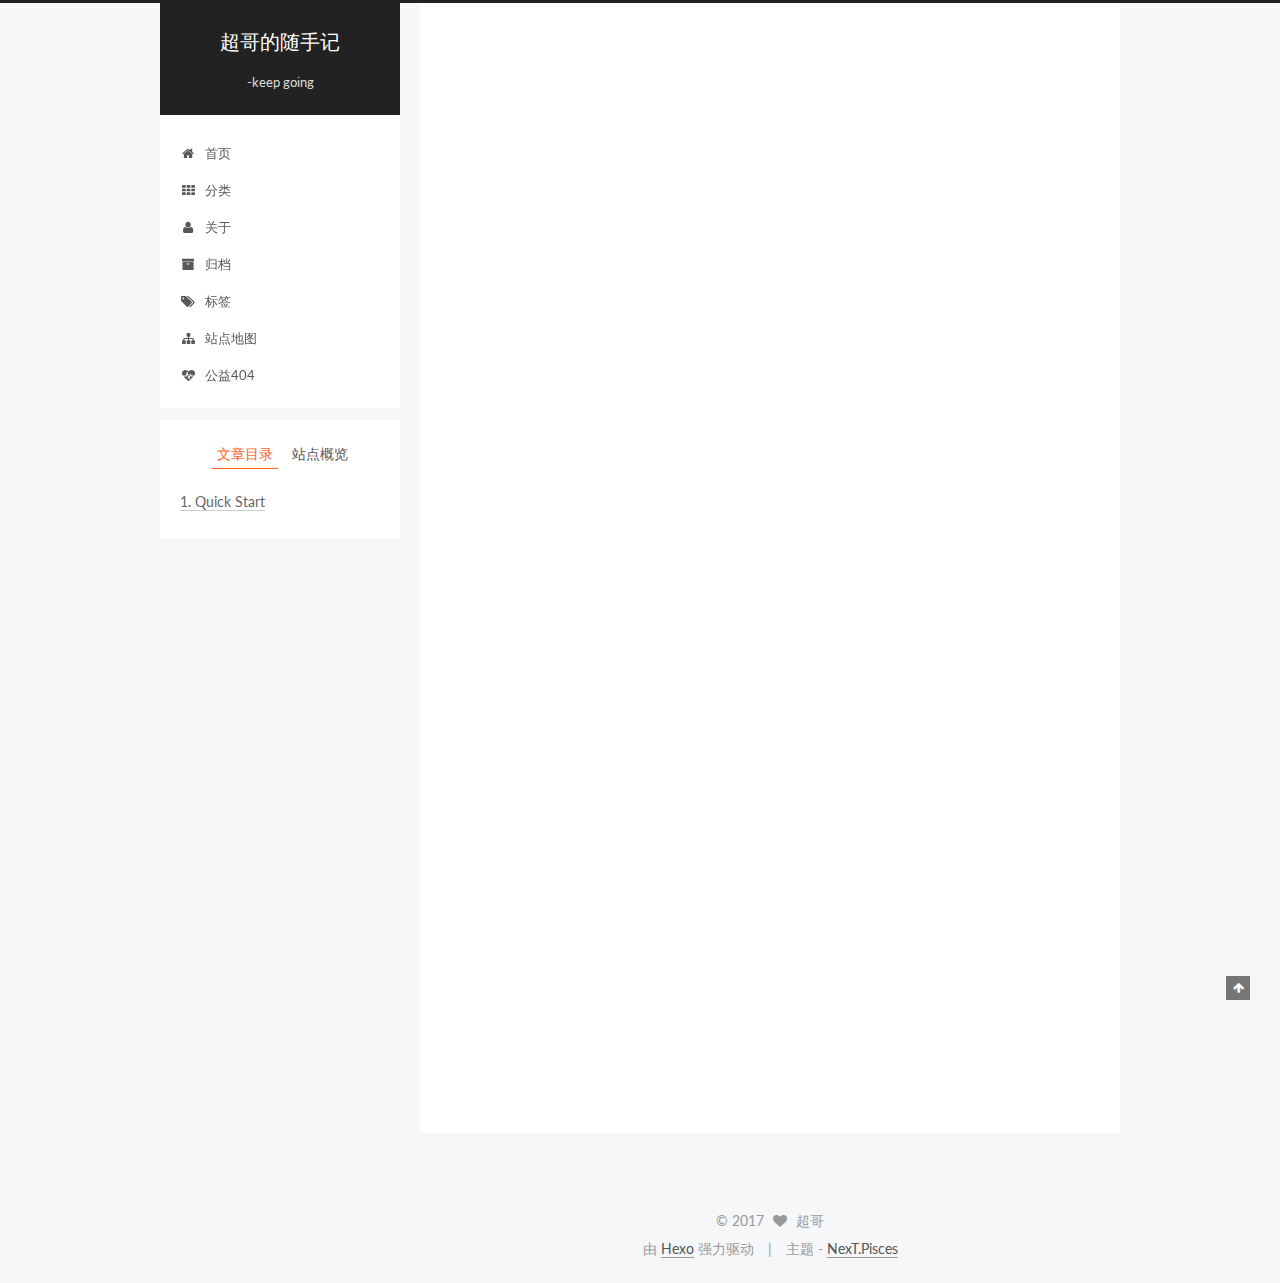
<file: 2017/02/28/hello-world/index.html>
<!doctype html>



  


<html class="theme-next pisces use-motion" lang="zh-Hans">
<head>
  <meta charset="UTF-8"/>
<meta http-equiv="X-UA-Compatible" content="IE=edge" />
<meta name="viewport" content="width=device-width, initial-scale=1, maximum-scale=1"/>



<meta http-equiv="Cache-Control" content="no-transform" />
<meta http-equiv="Cache-Control" content="no-siteapp" />















  
  
  <link href="/lib/fancybox/source/jquery.fancybox.css?v=2.1.5" rel="stylesheet" type="text/css" />




  
  
  
  

  
    
    
  

  

  

  

  

  
    
    
    <link href="//fonts.googleapis.com/css?family=Lato:300,300italic,400,400italic,700,700italic&subset=latin,latin-ext" rel="stylesheet" type="text/css">
  






<link href="/lib/font-awesome/css/font-awesome.min.css?v=4.6.2" rel="stylesheet" type="text/css" />

<link href="/css/main.css?v=5.1.0" rel="stylesheet" type="text/css" />


  <meta name="keywords" content="Hexo, NexT" />








  <link rel="shortcut icon" type="image/x-icon" href="/favicon.ico?v=5.1.0" />






<meta name="description" content="Welcome to Hexo! This is your very first post. Check documentation for more info. If you get any problems when using Hexo, you can find the answer in troubleshooting or you can ask me on GitHub.
Quick">
<meta property="og:type" content="article">
<meta property="og:title" content="Hello World">
<meta property="og:url" content="http://yoursite.com/2017/02/28/hello-world/index.html">
<meta property="og:site_name" content="超哥的随手记">
<meta property="og:description" content="Welcome to Hexo! This is your very first post. Check documentation for more info. If you get any problems when using Hexo, you can find the answer in troubleshooting or you can ask me on GitHub.
Quick">
<meta property="og:updated_time" content="2017-02-28T02:48:52.357Z">
<meta name="twitter:card" content="summary">
<meta name="twitter:title" content="Hello World">
<meta name="twitter:description" content="Welcome to Hexo! This is your very first post. Check documentation for more info. If you get any problems when using Hexo, you can find the answer in troubleshooting or you can ask me on GitHub.
Quick">



<script type="text/javascript" id="hexo.configurations">
  var NexT = window.NexT || {};
  var CONFIG = {
    root: '/',
    scheme: 'Pisces',
    sidebar: {"position":"left","display":"post","offset":12,"offset_float":0,"b2t":false,"scrollpercent":false},
    fancybox: true,
    motion: true,
    duoshuo: {
      userId: '0',
      author: '博主'
    },
    algolia: {
      applicationID: '',
      apiKey: '',
      indexName: '',
      hits: {"per_page":10},
      labels: {"input_placeholder":"Search for Posts","hits_empty":"We didn't find any results for the search: ${query}","hits_stats":"${hits} results found in ${time} ms"}
    }
  };
</script>



  <link rel="canonical" href="http://yoursite.com/2017/02/28/hello-world/"/>





  <title> Hello World | 超哥的随手记 </title>
</head>

<body itemscope itemtype="http://schema.org/WebPage" lang="zh-Hans">

  














  
  
    
  

  <div class="container one-collumn sidebar-position-left page-post-detail ">
    <div class="headband"></div>

    <header id="header" class="header" itemscope itemtype="http://schema.org/WPHeader">
      <div class="header-inner"><div class="site-brand-wrapper">
  <div class="site-meta ">
    

    <div class="custom-logo-site-title">
      <a href="/"  class="brand" rel="start">
        <span class="logo-line-before"><i></i></span>
        <span class="site-title">超哥的随手记</span>
        <span class="logo-line-after"><i></i></span>
      </a>
    </div>
      
        <p class="site-subtitle">-keep going</p>
      
  </div>

  <div class="site-nav-toggle">
    <button>
      <span class="btn-bar"></span>
      <span class="btn-bar"></span>
      <span class="btn-bar"></span>
    </button>
  </div>
</div>

<nav class="site-nav">
  

  
    <ul id="menu" class="menu">
      
        
        <li class="menu-item menu-item-home">
          <a href="/" rel="section">
            
              <i class="menu-item-icon fa fa-fw fa-home"></i> <br />
            
            首页
          </a>
        </li>
      
        
        <li class="menu-item menu-item-categories">
          <a href="/categories" rel="section">
            
              <i class="menu-item-icon fa fa-fw fa-th"></i> <br />
            
            分类
          </a>
        </li>
      
        
        <li class="menu-item menu-item-about">
          <a href="/about" rel="section">
            
              <i class="menu-item-icon fa fa-fw fa-user"></i> <br />
            
            关于
          </a>
        </li>
      
        
        <li class="menu-item menu-item-archives">
          <a href="/archives" rel="section">
            
              <i class="menu-item-icon fa fa-fw fa-archive"></i> <br />
            
            归档
          </a>
        </li>
      
        
        <li class="menu-item menu-item-tags">
          <a href="/tags" rel="section">
            
              <i class="menu-item-icon fa fa-fw fa-tags"></i> <br />
            
            标签
          </a>
        </li>
      
        
        <li class="menu-item menu-item-sitemap">
          <a href="/sitemap.xml" rel="section">
            
              <i class="menu-item-icon fa fa-fw fa-sitemap"></i> <br />
            
            站点地图
          </a>
        </li>
      
        
        <li class="menu-item menu-item-commonweal">
          <a href="/404.html" rel="section">
            
              <i class="menu-item-icon fa fa-fw fa-heartbeat"></i> <br />
            
            公益404
          </a>
        </li>
      

      
    </ul>
  

  
</nav>



 </div>
    </header>

    <main id="main" class="main">
      <div class="main-inner">
        <div class="content-wrap">
          <div id="content" class="content">
            

  <div id="posts" class="posts-expand">
    

  

  
  
  

  <article class="post post-type-normal " itemscope itemtype="http://schema.org/Article">
    <link itemprop="mainEntityOfPage" href="http://yoursite.com/2017/02/28/hello-world/">

    <span hidden itemprop="author" itemscope itemtype="http://schema.org/Person">
      <meta itemprop="name" content="超哥">
      <meta itemprop="description" content="">
      <meta itemprop="image" content="/images/avatar.gif">
    </span>

    <span hidden itemprop="publisher" itemscope itemtype="http://schema.org/Organization">
      <meta itemprop="name" content="超哥的随手记">
    </span>

    
      <header class="post-header">

        
        
          <h1 class="post-title" itemprop="name headline">
            
            
              
                Hello World
              
            
          </h1>
        

        <div class="post-meta">
          <span class="post-time">
            
              <span class="post-meta-item-icon">
                <i class="fa fa-calendar-o"></i>
              </span>
              
                <span class="post-meta-item-text">发表于</span>
              
              <time title="创建于" itemprop="dateCreated datePublished" datetime="2017-02-28T10:48:52+08:00">
                2017-02-28
              </time>
            

            

            
          </span>

          

          
            
          

          
          

          

          

          

        </div>
      </header>
    


    <div class="post-body" itemprop="articleBody">

      
      

      
        <p>Welcome to <a href="https://hexo.io/" target="_blank" rel="external">Hexo</a>! This is your very first post. Check <a href="https://hexo.io/docs/" target="_blank" rel="external">documentation</a> for more info. If you get any problems when using Hexo, you can find the answer in <a href="https://hexo.io/docs/troubleshooting.html" target="_blank" rel="external">troubleshooting</a> or you can ask me on <a href="https://github.com/hexojs/hexo/issues" target="_blank" rel="external">GitHub</a>.</p>
<h2 id="Quick-Start"><a href="#Quick-Start" class="headerlink" title="Quick Start"></a>Quick Start</h2><h3 id="Create-a-new-post"><a href="#Create-a-new-post" class="headerlink" title="Create a new post"></a>Create a new post</h3><figure class="highlight bash"><table><tr><td class="gutter"><pre><div class="line">1</div></pre></td><td class="code"><pre><div class="line">$ hexo new <span class="string">"My New Post"</span></div></pre></td></tr></table></figure>
<p>More info: <a href="https://hexo.io/docs/writing.html" target="_blank" rel="external">Writing</a></p>
<h3 id="Run-server"><a href="#Run-server" class="headerlink" title="Run server"></a>Run server</h3><figure class="highlight bash"><table><tr><td class="gutter"><pre><div class="line">1</div></pre></td><td class="code"><pre><div class="line">$ hexo server</div></pre></td></tr></table></figure>
<p>More info: <a href="https://hexo.io/docs/server.html" target="_blank" rel="external">Server</a></p>
<h3 id="Generate-static-files"><a href="#Generate-static-files" class="headerlink" title="Generate static files"></a>Generate static files</h3><figure class="highlight bash"><table><tr><td class="gutter"><pre><div class="line">1</div></pre></td><td class="code"><pre><div class="line">$ hexo generate</div></pre></td></tr></table></figure>
<p>More info: <a href="https://hexo.io/docs/generating.html" target="_blank" rel="external">Generating</a></p>
<h3 id="Deploy-to-remote-sites"><a href="#Deploy-to-remote-sites" class="headerlink" title="Deploy to remote sites"></a>Deploy to remote sites</h3><figure class="highlight bash"><table><tr><td class="gutter"><pre><div class="line">1</div></pre></td><td class="code"><pre><div class="line">$ hexo deploy</div></pre></td></tr></table></figure>
<p>More info: <a href="https://hexo.io/docs/deployment.html" target="_blank" rel="external">Deployment</a></p>

      
    </div>

    <div>
      
        

      
    </div>

    <div>
      
        

      
    </div>


    <footer class="post-footer">
      

      
        
      

      

      
      
    </footer>
  </article>



    <div class="post-spread">
      
    </div>
  </div>

          
          </div>
          


          
  <div class="comments" id="comments">
    
  </div>


        </div>
        
          
  
  <div class="sidebar-toggle">
    <div class="sidebar-toggle-line-wrap">
      <span class="sidebar-toggle-line sidebar-toggle-line-first"></span>
      <span class="sidebar-toggle-line sidebar-toggle-line-middle"></span>
      <span class="sidebar-toggle-line sidebar-toggle-line-last"></span>
    </div>
  </div>

  <aside id="sidebar" class="sidebar">
    <div class="sidebar-inner">

      

      
        <ul class="sidebar-nav motion-element">
          <li class="sidebar-nav-toc sidebar-nav-active" data-target="post-toc-wrap" >
            文章目录
          </li>
          <li class="sidebar-nav-overview" data-target="site-overview">
            站点概览
          </li>
        </ul>
      

      <section class="site-overview sidebar-panel">
        <div class="site-author motion-element" itemprop="author" itemscope itemtype="http://schema.org/Person">
          <img class="site-author-image" itemprop="image"
               src="/images/avatar.gif"
               alt="超哥" />
          <p class="site-author-name" itemprop="name">超哥</p>
           
              <p class="site-description motion-element" itemprop="description">超哥的个人博客</p>
          
        </div>
        <nav class="site-state motion-element">
        
          
            <div class="site-state-item site-state-posts">
              <a href="/archives">
                <span class="site-state-item-count">1</span>
                <span class="site-state-item-name">日志</span>
              </a>
            </div>
          

          

          

        </nav>

        

        <div class="links-of-author motion-element">
          
        </div>

        
        

        
        

        


      </section>

      
      <!--noindex-->
        <section class="post-toc-wrap motion-element sidebar-panel sidebar-panel-active">
          <div class="post-toc">

            
              
            

            
              <div class="post-toc-content"><ol class="nav"><li class="nav-item nav-level-2"><a class="nav-link" href="#Quick-Start"><span class="nav-number">1.</span> <span class="nav-text">Quick Start</span></a><ol class="nav-child"><li class="nav-item nav-level-3"><a class="nav-link" href="#Create-a-new-post"><span class="nav-number">1.1.</span> <span class="nav-text">Create a new post</span></a></li><li class="nav-item nav-level-3"><a class="nav-link" href="#Run-server"><span class="nav-number">1.2.</span> <span class="nav-text">Run server</span></a></li><li class="nav-item nav-level-3"><a class="nav-link" href="#Generate-static-files"><span class="nav-number">1.3.</span> <span class="nav-text">Generate static files</span></a></li><li class="nav-item nav-level-3"><a class="nav-link" href="#Deploy-to-remote-sites"><span class="nav-number">1.4.</span> <span class="nav-text">Deploy to remote sites</span></a></li></ol></li></ol></div>
            

          </div>
        </section>
      <!--/noindex-->
      

      

    </div>
  </aside>


        
      </div>
    </main>

    <footer id="footer" class="footer">
      <div class="footer-inner">
        <div class="copyright" >
  
  &copy; 
  <span itemprop="copyrightYear">2017</span>
  <span class="with-love">
    <i class="fa fa-heart"></i>
  </span>
  <span class="author" itemprop="copyrightHolder">超哥</span>
</div>


<div class="powered-by">
  由 <a class="theme-link" href="https://hexo.io">Hexo</a> 强力驱动
</div>

<div class="theme-info">
  主题 -
  <a class="theme-link" href="https://github.com/iissnan/hexo-theme-next">
    NexT.Pisces
  </a>
</div>


        

        
      </div>
    </footer>

    
      <div class="back-to-top">
        <i class="fa fa-arrow-up"></i>
        
      </div>
    
    
  </div>

  

<script type="text/javascript">
  if (Object.prototype.toString.call(window.Promise) !== '[object Function]') {
    window.Promise = null;
  }
</script>









  




  
  <script type="text/javascript" src="/lib/jquery/index.js?v=2.1.3"></script>

  
  <script type="text/javascript" src="/lib/fastclick/lib/fastclick.min.js?v=1.0.6"></script>

  
  <script type="text/javascript" src="/lib/jquery_lazyload/jquery.lazyload.js?v=1.9.7"></script>

  
  <script type="text/javascript" src="/lib/velocity/velocity.min.js?v=1.2.1"></script>

  
  <script type="text/javascript" src="/lib/velocity/velocity.ui.min.js?v=1.2.1"></script>

  
  <script type="text/javascript" src="/lib/fancybox/source/jquery.fancybox.pack.js?v=2.1.5"></script>


  


  <script type="text/javascript" src="/js/src/utils.js?v=5.1.0"></script>

  <script type="text/javascript" src="/js/src/motion.js?v=5.1.0"></script>



  
  


  <script type="text/javascript" src="/js/src/affix.js?v=5.1.0"></script>

  <script type="text/javascript" src="/js/src/schemes/pisces.js?v=5.1.0"></script>



  
  <script type="text/javascript" src="/js/src/scrollspy.js?v=5.1.0"></script>
<script type="text/javascript" src="/js/src/post-details.js?v=5.1.0"></script>



  


  <script type="text/javascript" src="/js/src/bootstrap.js?v=5.1.0"></script>



  



  




	





  





  





  



  
  

  

  

  

  


  

</body>
</html>
</file>
<file: css/main.css>
/* normalize.css v3.0.2 | MIT License | git.io/normalize */
html {
  font-family: sans-serif; /* 1 */
  -ms-text-size-adjust: 100%; /* 2 */
  -webkit-text-size-adjust: 100%; /* 2 */
}
body {
  margin: 0;
}
article,
aside,
details,
figcaption,
figure,
footer,
header,
hgroup,
main,
menu,
nav,
section,
summary {
  display: block;
}
audio,
canvas,
progress,
video {
  display: inline-block; /* 1 */
  vertical-align: baseline; /* 2 */
}
audio:not([controls]) {
  display: none;
  height: 0;
}
[hidden],
template {
  display: none;
}
a {
  background-color: transparent;
}
a:active,
a:hover {
  outline: 0;
}
abbr[title] {
  border-bottom: 1px dotted;
}
b,
strong {
  font-weight: bold;
}
dfn {
  font-style: italic;
}
h1 {
  font-size: 2em;
  margin: 0.67em 0;
}
mark {
  background: #ff0;
  color: #000;
}
small {
  font-size: 80%;
}
sub,
sup {
  font-size: 75%;
  line-height: 0;
  position: relative;
  vertical-align: baseline;
}
sup {
  top: -0.5em;
}
sub {
  bottom: -0.25em;
}
img {
  border: 0;
}
svg:not(:root) {
  overflow: hidden;
}
figure {
  margin: 1em 40px;
}
hr {
  -moz-box-sizing: content-box;
  box-sizing: content-box;
  height: 0;
}
pre {
  overflow: auto;
}
code,
kbd,
pre,
samp {
  font-family: monospace, monospace;
  font-size: 1em;
}
button,
input,
optgroup,
select,
textarea {
  color: inherit; /* 1 */
  font: inherit; /* 2 */
  margin: 0; /* 3 */
}
button {
  overflow: visible;
}
button,
select {
  text-transform: none;
}
button,
html input[type="button"],
input[type="reset"],
input[type="submit"] {
  -webkit-appearance: button; /* 2 */
  cursor: pointer; /* 3 */
}
button[disabled],
html input[disabled] {
  cursor: default;
}
button::-moz-focus-inner,
input::-moz-focus-inner {
  border: 0;
  padding: 0;
}
input {
  line-height: normal;
}
input[type="checkbox"],
input[type="radio"] {
  box-sizing: border-box; /* 1 */
  padding: 0; /* 2 */
}
input[type="number"]::-webkit-inner-spin-button,
input[type="number"]::-webkit-outer-spin-button {
  height: auto;
}
input[type="search"] {
  -webkit-appearance: textfield; /* 1 */
  -moz-box-sizing: content-box;
  -webkit-box-sizing: content-box; /* 2 */
  box-sizing: content-box;
}
input[type="search"]::-webkit-search-cancel-button,
input[type="search"]::-webkit-search-decoration {
  -webkit-appearance: none;
}
fieldset {
  border: 1px solid #c0c0c0;
  margin: 0 2px;
  padding: 0.35em 0.625em 0.75em;
}
legend {
  border: 0; /* 1 */
  padding: 0; /* 2 */
}
textarea {
  overflow: auto;
}
optgroup {
  font-weight: bold;
}
table {
  border-collapse: collapse;
  border-spacing: 0;
}
td,
th {
  padding: 0;
}
::selection {
  background: #262a30;
  color: #fff;
}
body {
  position: relative;
  font-family: 'Lato', "PingFang SC", "Microsoft YaHei", sans-serif;
  font-size: 14px;
  line-height: 2;
  color: #555;
  background: #f5f7f9;
}
@media (max-width: 767px) {
  body {
    padding-right: 0 !important;
  }
}
@media (min-width: 768px) and (max-width: 991px) {
  body {
    padding-right: 0 !important;
  }
}
@media (min-width: 1600px) {
  body {
    font-size: 16px;
  }
}
h1,
h2,
h3,
h4,
h5,
h6 {
  margin: 0;
  padding: 0;
  font-weight: bold;
  line-height: 1.5;
  font-family: 'Lato', "PingFang SC", "Microsoft YaHei", sans-serif;
}
h2,
h3,
h4,
h5,
h6 {
  margin: 20px 0 15px;
}
h1 {
  font-size: 22px;
}
@media (max-width: 767px) {
  h1 {
    font-size: 18px;
  }
}
h2 {
  font-size: 20px;
}
@media (max-width: 767px) {
  h2 {
    font-size: 16px;
  }
}
h3 {
  font-size: 18px;
}
@media (max-width: 767px) {
  h3 {
    font-size: 14px;
  }
}
h4 {
  font-size: 16px;
}
@media (max-width: 767px) {
  h4 {
    font-size: 12px;
  }
}
h5 {
  font-size: 14px;
}
@media (max-width: 767px) {
  h5 {
    font-size: 10px;
  }
}
h6 {
  font-size: 12px;
}
@media (max-width: 767px) {
  h6 {
    font-size: 8px;
  }
}
p {
  margin: 0 0 25px 0;
}
a {
  color: #555;
  text-decoration: none;
  border-bottom: 1px solid #999;
  word-wrap: break-word;
}
a:hover {
  color: #222;
  border-bottom-color: #222;
}
ul {
  list-style: none;
}
blockquote {
  margin: 0;
  padding: 0;
}
img {
  display: block;
  margin: auto;
  max-width: 100%;
  height: auto;
}
hr {
  margin: 40px 0;
  height: 3px;
  border: none;
  background-color: #ddd;
  background-image: repeating-linear-gradient(-45deg, #fff, #fff 4px, transparent 4px, transparent 8px);
}
blockquote {
  padding: 0 15px;
  color: #666;
  border-left: 4px solid #ddd;
}
blockquote cite::before {
  content: "-";
  padding: 0 5px;
}
dt {
  font-weight: 700;
}
dd {
  margin: 0;
  padding: 0;
}
.text-left {
  text-align: left;
}
.text-center {
  text-align: center;
}
.text-right {
  text-align: right;
}
.text-justify {
  text-align: justify;
}
.text-nowrap {
  white-space: nowrap;
}
.text-lowercase {
  text-transform: lowercase;
}
.text-uppercase {
  text-transform: uppercase;
}
.text-capitalize {
  text-transform: capitalize;
}
.center-block {
  display: block;
  margin-left: auto;
  margin-right: auto;
}
.clearfix:before,
.clearfix:after {
  content: " ";
  display: table;
}
.clearfix:after {
  clear: both;
}
.pullquote {
  width: 45%;
}
.pullquote.left {
  float: left;
  margin-left: 5px;
  margin-right: 10px;
}
.pullquote.right {
  float: right;
  margin-left: 10px;
  margin-right: 5px;
}
.affix.affix.affix {
  position: fixed;
}
.translation {
  margin-top: -20px;
  font-size: 14px;
  color: #999;
}
.scrollbar-measure {
  width: 100px;
  height: 100px;
  overflow: scroll;
  position: absolute;
  top: -9999px;
}
.use-motion .motion-element {
  opacity: 0;
}
table {
  margin: 20px 0;
  width: 100%;
  border-collapse: collapse;
  border-spacing: 0;
  border: 1px solid #ddd;
  font-size: 14px;
  table-layout: fixed;
  word-wrap: break-all;
}
table>tbody>tr:nth-of-type(odd) {
  background-color: #f9f9f9;
}
table>tbody>tr:hover {
  background-color: #f5f5f5;
}
caption,
th,
td {
  padding: 8px;
  text-align: left;
  vertical-align: middle;
  font-weight: normal;
}
th,
td {
  border-bottom: 3px solid #ddd;
  border-right: 1px solid #eee;
}
th {
  padding-bottom: 10px;
  font-weight: 700;
}
td {
  border-bottom-width: 1px;
}
html,
body {
  height: 100%;
}
.container {
  position: relative;
  min-height: 100%;
}
.header-inner {
  margin: 0 auto;
  padding: 100px 0 70px;
  width: 700px;
}
@media (min-width: 1600px) {
  .container .header-inner {
    width: 900px;
  }
}
.main {
  padding-bottom: 150px;
}
.main-inner {
  margin: 0 auto;
  width: 700px;
}
@media (min-width: 1600px) {
  .container .main-inner {
    width: 900px;
  }
}
.footer {
  position: absolute;
  left: 0;
  bottom: 0;
  width: 100%;
  min-height: 50px;
}
.footer-inner {
  box-sizing: border-box;
  margin: 20px auto;
  width: 700px;
}
@media (min-width: 1600px) {
  .container .footer-inner {
    width: 900px;
  }
}
pre,
.highlight {
  overflow: auto;
  margin: 20px 0;
  padding: 0;
  font-size: 13px;
  color: #4d4d4c;
  background: #f7f7f7;
  line-height: 1.6;
}
pre,
code {
  font-family: consolas, Menlo, "PingFang SC", "Microsoft YaHei", monospace;
}
code {
  padding: 2px 4px;
  word-wrap: break-word;
  color: #555;
  background: #eee;
  border-radius: 3px;
  font-size: 13px;
}
pre code {
  padding: 0;
  color: #4d4d4c;
  background: none;
  text-shadow: none;
}
.highlight {
  border-radius: 1px;
}
.highlight pre {
  border: none;
  margin: 0;
  padding: 10px 0;
}
.highlight table {
  margin: 0;
  width: auto;
  border: none;
}
.highlight td {
  border: none;
  padding: 0;
}
.highlight figcaption {
  font-size: 1em;
  color: #4d4d4c;
  line-height: 1em;
  margin-bottom: 1em;
}
.highlight figcaption:before,
.highlight figcaption:after {
  content: " ";
  display: table;
}
.highlight figcaption:after {
  clear: both;
}
.highlight figcaption a {
  float: right;
  color: #4d4d4c;
}
.highlight figcaption a:hover {
  border-bottom-color: #4d4d4c;
}
.highlight .gutter pre {
  padding-left: 10px;
  padding-right: 10px;
  color: #869194;
  text-align: right;
  background-color: #eff2f3;
}
.highlight .code pre {
  padding-left: 10px;
  padding-right: 10px;
  background-color: #f7f7f7;
}
.highlight .line {
  height: 20px;
}
.gutter {
  -webkit-user-select: none;
  -moz-user-select: none;
  -ms-user-select: none;
  user-select: none;
}
.gist table {
  width: auto;
}
.gist table td {
  border: none;
}
pre .deletion {
  background: #fdd;
}
pre .addition {
  background: #dfd;
}
pre .meta {
  color: #8959a8;
}
pre .comment {
  color: #8e908c;
}
pre .variable,
pre .attribute,
pre .tag,
pre .regexp,
pre .ruby .constant,
pre .xml .tag .title,
pre .xml .pi,
pre .xml .doctype,
pre .html .doctype,
pre .css .id,
pre .css .class,
pre .css .pseudo {
  color: #c82829;
}
pre .number,
pre .preprocessor,
pre .built_in,
pre .literal,
pre .params,
pre .constant,
pre .command {
  color: #f5871f;
}
pre .ruby .class .title,
pre .css .rules .attribute,
pre .string,
pre .value,
pre .inheritance,
pre .header,
pre .ruby .symbol,
pre .xml .cdata,
pre .special,
pre .number,
pre .formula {
  color: #718c00;
}
pre .title,
pre .css .hexcolor {
  color: #3e999f;
}
pre .function,
pre .python .decorator,
pre .python .title,
pre .ruby .function .title,
pre .ruby .title .keyword,
pre .perl .sub,
pre .javascript .title,
pre .coffeescript .title {
  color: #4271ae;
}
pre .keyword,
pre .javascript .function {
  color: #8959a8;
}
.full-image.full-image.full-image {
  border: none;
  max-width: 100%;
  width: auto;
  margin: 20px auto;
}
@media (min-width: 992px) {
  .full-image.full-image.full-image {
    max-width: none;
    width: 118%;
    margin: 0 -9%;
  }
}
.blockquote-center,
.page-home .post-type-quote blockquote,
.page-post-detail .post-type-quote blockquote {
  position: relative;
  margin: 40px 0;
  padding: 0;
  border-left: none;
  text-align: center;
}
.blockquote-center::before,
.page-home .post-type-quote blockquote::before,
.page-post-detail .post-type-quote blockquote::before,
.blockquote-center::after,
.page-home .post-type-quote blockquote::after,
.page-post-detail .post-type-quote blockquote::after {
  position: absolute;
  content: ' ';
  display: block;
  width: 100%;
  height: 24px;
  opacity: 0.2;
  background-repeat: no-repeat;
  background-position: 0 -6px;
  background-size: 22px 22px;
}
.blockquote-center::before,
.page-home .post-type-quote blockquote::before,
.page-post-detail .post-type-quote blockquote::before {
  top: -20px;
  background-image: url("../images/quote-l.svg");
  border-top: 1px solid #ccc;
}
.blockquote-center::after,
.page-home .post-type-quote blockquote::after,
.page-post-detail .post-type-quote blockquote::after {
  bottom: -20px;
  background-image: url("../images/quote-r.svg");
  border-bottom: 1px solid #ccc;
  background-position: 100% 8px;
}
.blockquote-center p,
.page-home .post-type-quote blockquote p,
.page-post-detail .post-type-quote blockquote p,
.blockquote-center div,
.page-home .post-type-quote blockquote div,
.page-post-detail .post-type-quote blockquote div {
  text-align: center;
}
.post .post-body .group-picture img {
  box-sizing: border-box;
  padding: 0 3px;
  border: none;
}
.post .group-picture-row {
  overflow: hidden;
  margin-top: 6px;
}
.post .group-picture-row:first-child {
  margin-top: 0;
}
.post .group-picture-column {
  float: left;
}
.page-post-detail .post-body .group-picture-column {
  float: none;
  margin-top: 10px;
  width: auto !important;
}
.page-post-detail .post-body .group-picture-column img {
  margin: 0 auto;
}
.page-archive .group-picture-container {
  overflow: hidden;
}
.page-archive .group-picture-row {
  float: left;
}
.page-archive .group-picture-row:first-child {
  margin-top: 6px;
}
.page-archive .group-picture-column {
  max-width: 150px;
  max-height: 150px;
}
.note {
  padding: 20px;
  margin: 20px 0;
  border: 1px solid #eee;
  border-left-width: 5px;
  border-radius: 3px;
}
.note h2,
.note h3,
.note h4,
.note h5,
.note h6 {
  margin-top: 0;
  margin-bottom: 5px;
}
.note p:last-child {
  margin-bottom: 0;
}
.note code {
  border-radius: 3px;
}
.note+.note {
  margin-top: -5px;
}
.default {
  border-left-color: #777;
}
.default h2,
.default h3,
.default h4,
.default h5,
.default h6 {
  color: #777;
}
.primary {
  border-left-color: #428bca;
}
.primary h2,
.primary h3,
.primary h4,
.primary h5,
.primary h6 {
  color: #428bca;
}
.success {
  border-left-color: #5cb85c;
}
.success h2,
.success h3,
.success h4,
.success h5,
.success h6 {
  color: #5cb85c;
}
.danger {
  border-left-color: #d9534f;
}
.danger h2,
.danger h3,
.danger h4,
.danger h5,
.danger h6 {
  color: #d9534f;
}
.warning {
  border-left-color: #f0ad4e;
}
.warning h2,
.warning h3,
.warning h4,
.warning h5,
.warning h6 {
  color: #f0ad4e;
}
.info {
  border-left-color: #5bc0de;
}
.info h2,
.info h3,
.info h4,
.info h5,
.info h6 {
  color: #5bc0de;
}
.exturl {
  background-color: transparent;
  cursor: pointer;
  border-bottom: 1px solid #999;
}
.exturl .fa {
  font-size: 14px;
}
.exturl:active,
.exturl:hover {
  outline: 0;
  color: #222;
  border-bottom-color: #222;
}
.btn {
  display: inline-block;
  padding: 0 20px;
  font-size: 14px;
  color: #fff;
  background: #222;
  border: 2px solid #555;
  text-decoration: none;
  border-radius: 0;
  transition-property: background-color;
  transition-duration: 0.2s;
  transition-timing-function: ease-in-out;
  transition-delay: 0s;
}
.btn:hover,
.post-button .btn:hover {
  border-color: #222;
  color: #fff;
  background: #222;
}
.btn-bar {
  display: block;
  width: 22px;
  height: 2px;
  background: #555;
  border-radius: 1px;
}
.btn-bar+.btn-bar {
  margin-top: 4px;
}
.pagination {
  margin: 120px 0 40px;
  text-align: center;
  border-top: 1px solid #eee;
}
.page-number-basic,
.pagination .prev,
.pagination .next,
.pagination .page-number,
.pagination .space {
  display: inline-block;
  position: relative;
  top: -1px;
  margin: 0 10px;
  padding: 0 10px;
  line-height: 30px;
}
@media (max-width: 767px) {
  .page-number-basic,
  .pagination .prev,
  .pagination .next,
  .pagination .page-number,
  .pagination .space {
    margin: 0 5px;
  }
}
.pagination .prev,
.pagination .next,
.pagination .page-number {
  border-bottom: 0;
  border-top: 1px solid #eee;
  transition-property: border-color;
  transition-duration: 0.2s;
  transition-timing-function: ease-in-out;
  transition-delay: 0s;
}
.pagination .prev:hover,
.pagination .next:hover,
.pagination .page-number:hover {
  border-top-color: #222;
}
.pagination .space {
  padding: 0;
  margin: 0;
}
.pagination .prev {
  margin-left: 0;
}
.pagination .next {
  margin-right: 0;
}
.pagination .page-number.current {
  color: #fff;
  background: #ccc;
  border-top-color: #ccc;
}
@media (max-width: 767px) {
  .pagination {
    border-top: none;
  }
  .pagination .prev,
  .pagination .next,
  .pagination .page-number {
    margin-bottom: 10px;
    border-top: 0;
    border-bottom: 1px solid #eee;
  }
  .pagination .prev:hover,
  .pagination .next:hover,
  .pagination .page-number:hover {
    border-bottom-color: #222;
  }
}
.comments {
  margin: 60px 20px 0;
}
.tag-cloud {
  text-align: center;
}
.tag-cloud a {
  display: inline-block;
  margin: 10px;
}
.back-to-top {
  box-sizing: border-box;
  position: fixed;
  bottom: -100px;
  right: 30px;
  z-index: 1050;
  padding: 0 6px;
  width: 24px;
  background: #222;
  font-size: 12px;
  opacity: 0.6;
  color: #fff;
  cursor: pointer;
  text-align: center;
  -webkit-transform: translateZ(0);
  transition-property: bottom;
  transition-duration: 0.2s;
  transition-timing-function: ease-in-out;
  transition-delay: 0s;
}
@media (max-width: 767px) {
  .back-to-top {
    display: none;
  }
}
@media (min-width: 768px) and (max-width: 991px) {
  .back-to-top {
    display: none;
  }
}
.back-to-top.back-to-top-on {
  bottom: 30px;
}
.header {
  background: #fff;
}
.header-inner {
  position: relative;
}
.headband {
  height: 3px;
  background: #222;
}
.site-meta {
  margin: 0;
  text-align: center;
}
@media (max-width: 767px) {
  .site-meta {
    text-align: center;
  }
}
.brand {
  position: relative;
  display: inline-block;
  padding: 0 40px;
  color: #fff;
  background: #222;
  border-bottom: none;
}
.brand:hover {
  color: #fff;
}
.logo {
  display: inline-block;
  margin-right: 5px;
  line-height: 36px;
  vertical-align: top;
}
.site-title {
  display: inline-block;
  vertical-align: top;
  line-height: 36px;
  font-size: 20px;
  font-weight: normal;
  font-family: 'Lato', "PingFang SC", "Microsoft YaHei", sans-serif;
}
.site-subtitle {
  margin-top: 10px;
  font-size: 13px;
  color: #ddd;
}
.use-motion .brand {
  opacity: 0;
}
.use-motion .logo,
.use-motion .site-title,
.use-motion .site-subtitle {
  opacity: 0;
  position: relative;
  top: -10px;
}
.site-nav-toggle {
  display: none;
  position: absolute;
  top: 10px;
  left: 10px;
}
@media (max-width: 767px) {
  .site-nav-toggle {
    display: block;
  }
}
.site-nav-toggle button {
  margin-top: 2px;
  padding: 9px 10px;
  background: transparent;
  border: none;
}
@media (max-width: 767px) {
  .site-nav {
    display: none;
    margin: 0 -10px;
    padding: 0 10px;
    clear: both;
    border-top: 1px solid #ddd;
  }
}
@media (min-width: 768px) and (max-width: 991px) {
  .site-nav {
    display: block !important;
  }
}
@media (min-width: 992px) {
  .site-nav {
    display: block !important;
  }
}
.menu {
  margin-top: 20px;
  padding-left: 0;
  text-align: center;
}
.menu .menu-item {
  display: inline-block;
  margin: 0 10px;
}
@media screen and (max-width: 767px) {
  .menu .menu-item {
    margin-top: 10px;
  }
}
.menu .menu-item a {
  display: block;
  font-size: 13px;
  line-height: inherit;
  border-bottom: 1px solid transparent;
  transition-property: border-color;
  transition-duration: 0.2s;
  transition-timing-function: ease-in-out;
  transition-delay: 0s;
}
.menu .menu-item a:hover,
.menu-item-active a {
  border-bottom-color: #222;
}
.menu .menu-item .fa {
  margin-right: 5px;
}
.use-motion .menu-item {
  opacity: 0;
}
.post-body {
  font-family: 'Lato', "PingFang SC", "Microsoft YaHei", sans-serif;
}
@media (max-width: 767px) {
  .post-body {
    word-break: break-word;
  }
}
.post-body .fancybox img {
  display: block !important;
  margin: 0 auto;
  cursor: pointer;
  cursor: zoom-in;
  cursor: -webkit-zoom-in;
}
.post-body .image-caption,
.post-body .figure .caption {
  margin: 10px auto 15px;
  text-align: center;
  font-size: 14px;
  color: #999;
  font-weight: bold;
  line-height: 1;
}
.post-sticky-flag {
  display: inline-block;
  font-size: 16px;
  -ms-transform: rotate(30deg);
  -webkit-transform: rotate(30deg);
  -moz-transform: rotate(30deg);
  -ms-transform: rotate(30deg);
  -o-transform: rotate(30deg);
  transform: rotate(30deg);
}
.posts-expand {
  padding-top: 40px;
}
@media (max-width: 767px) {
  .posts-expand {
    margin: 0 20px;
  }
  .post-body pre,
  .post-body .highlight {
    padding: 10px;
  }
  .post-body pre .gutter pre,
  .post-body .highlight .gutter pre {
    padding-right: 10px;
  }
}
@media (min-width: 992px) {
  .posts-expand .post-body {
    text-align: justify;
  }
}
.posts-expand .post-body h2,
.posts-expand .post-body h3,
.posts-expand .post-body h4,
.posts-expand .post-body h5,
.posts-expand .post-body h6 {
  padding-top: 10px;
}
.posts-expand .post-body h2 .header-anchor,
.posts-expand .post-body h3 .header-anchor,
.posts-expand .post-body h4 .header-anchor,
.posts-expand .post-body h5 .header-anchor,
.posts-expand .post-body h6 .header-anchor {
  float: right;
  margin-left: 10px;
  color: #ccc;
  border-bottom-style: none;
  visibility: hidden;
}
.posts-expand .post-body h2 .header-anchor:hover,
.posts-expand .post-body h3 .header-anchor:hover,
.posts-expand .post-body h4 .header-anchor:hover,
.posts-expand .post-body h5 .header-anchor:hover,
.posts-expand .post-body h6 .header-anchor:hover {
  color: inherit;
}
.posts-expand .post-body h2:hover .header-anchor,
.posts-expand .post-body h3:hover .header-anchor,
.posts-expand .post-body h4:hover .header-anchor,
.posts-expand .post-body h5:hover .header-anchor,
.posts-expand .post-body h6:hover .header-anchor {
  visibility: visible;
}
.posts-expand .post-body ul li {
  list-style: circle;
}
.posts-expand .post-body img {
  box-sizing: border-box;
  margin: auto;
  padding: 3px;
  border: 1px solid #ddd;
}
.posts-expand .fancybox img {
  margin: 0 auto;
}
@media (max-width: 767px) {
  .posts-collapse {
    margin: 0 20px;
  }
  .posts-collapse .post-title,
  .posts-collapse .post-meta {
    display: block;
    width: auto;
    text-align: left;
  }
}
.posts-collapse {
  position: relative;
  z-index: 1010;
  margin-left: 55px;
}
.posts-collapse::after {
  content: " ";
  position: absolute;
  top: 20px;
  left: 0;
  margin-left: -2px;
  width: 4px;
  height: 100%;
  background: #f5f5f5;
  z-index: -1;
}
@media (max-width: 767px) {
  .posts-collapse {
    margin: 0 20px;
  }
}
.posts-collapse .collection-title {
  position: relative;
  margin: 60px 0;
}
.posts-collapse .collection-title h2 {
  margin-left: 20px;
}
.posts-collapse .collection-title small {
  color: #bbb;
}
.posts-collapse .collection-title::before {
  content: " ";
  position: absolute;
  left: 0;
  top: 50%;
  margin-left: -4px;
  margin-top: -4px;
  width: 8px;
  height: 8px;
  background: #bbb;
  border-radius: 50%;
}
.posts-collapse .post {
  margin: 30px 0;
}
.posts-collapse .post-header {
  position: relative;
  transition-duration: 0.2s;
  transition-timing-function: ease-in-out;
  transition-delay: 0s;
  transition-property: border;
  border-bottom: 1px dashed #ccc;
}
.posts-collapse .post-header::before {
  content: " ";
  position: absolute;
  left: 0;
  top: 12px;
  width: 6px;
  height: 6px;
  margin-left: -4px;
  background: #bbb;
  border-radius: 50%;
  border: 1px solid #fff;
  transition-duration: 0.2s;
  transition-timing-function: ease-in-out;
  transition-delay: 0s;
  transition-property: background;
}
.posts-collapse .post-header:hover {
  border-bottom-color: #666;
}
.posts-collapse .post-header:hover::before {
  background: #222;
}
.posts-collapse .post-meta {
  position: absolute;
  font-size: 12px;
  left: 20px;
  top: 5px;
}
.posts-collapse .post-comments-count {
  display: none;
}
.posts-collapse .post-title {
  margin-left: 60px;
  font-size: 16px;
  font-weight: normal;
  line-height: inherit;
}
.posts-collapse .post-title::after {
  margin-left: 3px;
  opacity: 0.6;
}
.posts-collapse .post-title a {
  color: #666;
  border-bottom: none;
}
.page-home .post-type-quote .post-header,
.page-post-detail .post-type-quote .post-header,
.page-home .post-type-quote .post-tags,
.page-post-detail .post-type-quote .post-tags {
  display: none;
}
.posts-expand .post-title {
  font-size: 26px;
  text-align: center;
  word-break: break-word;
  font-weight: 400;
}
@media (max-width: 767px) {
  .posts-expand .post-title {
    font-size: 22px;
  }
}
.posts-expand .post-title-link {
  display: inline-block;
  position: relative;
  color: #555;
  border-bottom: none;
  line-height: 1.2;
  vertical-align: top;
}
.posts-expand .post-title-link::before {
  content: "";
  position: absolute;
  width: 100%;
  height: 2px;
  bottom: 0;
  left: 0;
  background-color: #000;
  visibility: hidden;
  -webkit-transform: scaleX(0);
  -moz-transform: scaleX(0);
  -ms-transform: scaleX(0);
  -o-transform: scaleX(0);
  transform: scaleX(0);
  transition-duration: 0.2s;
  transition-timing-function: ease-in-out;
  transition-delay: 0s;
}
.posts-expand .post-title-link:hover::before {
  visibility: visible;
  -webkit-transform: scaleX(1);
  -moz-transform: scaleX(1);
  -ms-transform: scaleX(1);
  -o-transform: scaleX(1);
  transform: scaleX(1);
}
.posts-expand .post-title-link .fa {
  font-size: 16px;
}
.posts-expand .post-meta {
  margin: 3px 0 60px 0;
  color: #999;
  font-family: 'Lato', "PingFang SC", "Microsoft YaHei", sans-serif;
  font-size: 12px;
  text-align: center;
}
.posts-expand .post-meta .post-category-list {
  display: inline-block;
  margin: 0;
  padding: 3px;
}
.posts-expand .post-meta .post-category-list-link {
  color: #999;
}
.posts-expand .post-meta .post-description {
  font-size: 14px;
  margin-top: 2px;
}
.post-meta-divider {
  margin: 0 0.5em;
}
.post-meta-item-icon {
  margin-right: 3px;
}
@media (min-width: 768px) and (max-width: 991px) {
  .post-meta-item-icon {
    display: inline-block;
  }
}
@media (max-width: 767px) {
  .post-meta-item-icon {
    display: inline-block;
  }
}
@media (min-width: 768px) and (max-width: 991px) {
  .post-meta-item-text {
    display: none;
  }
}
@media (max-width: 767px) {
  .post-meta-item-text {
    display: none;
  }
}
@media (max-width: 767px) {
  .posts-expand .post-comments-count {
    display: none;
  }
}
.social-like {
  font-size: 14px;
  height: 20px;
  text-align: center;
  border-top: 1px solid #eee;
  padding-top: 9px;
  margin-top: 45px;
  display: flex;
  justify-content: center;
}
.vk_like {
  width: 85px;
  height: 21px;
  padding-top: 7px;
  align-self: center;
}
.fb_like {
  height: 30px;
  align-self: center;
}
.post-button {
  margin-top: 50px;
}
.post-button .btn {
  color: #555;
  font-size: 14px;
  background: #fff;
  border-radius: 2px;
  line-height: 2;
  margin: 0 4px 8px 4px;
}
.post-button .fa-fw {
  width: 1.285714285714286em;
  text-align: left;
}
.posts-expand .post-tags {
  margin-top: 40px;
  text-align: center;
}
.posts-expand .post-tags a {
  display: inline-block;
  margin-right: 10px;
  font-size: 13px;
}
.post-nav {
  display: table;
  margin-top: 15px;
  width: 100%;
  border-top: 1px solid #eee;
}
.post-nav-divider {
  display: table-cell;
  width: 10%;
}
.post-nav-item {
  display: table-cell;
  padding: 10px 0 0 0;
  width: 45%;
  vertical-align: top;
}
.post-nav-item a {
  position: relative;
  display: block;
  line-height: 25px;
  font-size: 14px;
  color: #555;
  border-bottom: none;
}
.post-nav-item a:hover {
  color: #222;
  border-bottom: none;
}
.post-nav-item a:active {
  top: 2px;
}
.post-nav-item .fa {
  position: absolute;
  top: 8px;
  left: 0;
  font-size: 12px;
}
.post-nav-next a {
  padding-left: 15px;
}
.post-nav-prev {
  text-align: right;
}
.post-nav-prev a {
  padding-right: 15px;
}
.post-nav-prev .fa {
  right: 0;
  left: auto;
}
.posts-expand .post-eof {
  display: block;
  margin: 80px auto 60px;
  width: 8%;
  height: 1px;
  background: #ccc;
  text-align: center;
}
.post:last-child .post-eof.post-eof.post-eof {
  display: none;
}
.post-gallery {
  display: table;
  table-layout: fixed;
  width: 100%;
  border-collapse: separate;
}
.post-gallery-row {
  display: table-row;
}
.post-gallery .post-gallery-img {
  display: table-cell;
  text-align: center;
  vertical-align: middle;
  border: none;
}
.post-gallery .post-gallery-img img {
  max-width: 100%;
  max-height: 100%;
  border: none;
}
.fancybox-close,
.fancybox-close:hover {
  border: none;
}
.sidebar {
  position: fixed;
  right: 0;
  top: 0;
  bottom: 0;
  width: 0;
  z-index: 1040;
  box-shadow: inset 0 2px 6px #000;
  background: #222;
  -webkit-transform: translateZ(0);
}
.sidebar a {
  color: #999;
  border-bottom-color: #555;
}
.sidebar a:hover {
  color: #eee;
}
@media (min-width: 768px) and (max-width: 991px) {
  .sidebar {
    display: none !important;
  }
}
@media (max-width: 767px) {
  .sidebar {
    display: none !important;
  }
}
.sidebar-inner {
  position: relative;
  padding: 20px 10px;
  color: #999;
  text-align: center;
}
.sidebar-toggle {
  position: fixed;
  right: 30px;
  bottom: 45px;
  width: 14px;
  height: 14px;
  padding: 5px;
  background: #222;
  line-height: 0;
  z-index: 1050;
  cursor: pointer;
  -webkit-transform: translateZ(0);
}
@media (min-width: 768px) and (max-width: 991px) {
  .sidebar-toggle {
    display: none;
  }
}
@media (max-width: 767px) {
  .sidebar-toggle {
    display: none;
  }
}
.sidebar-toggle-line {
  position: relative;
  display: inline-block;
  vertical-align: top;
  height: 2px;
  width: 100%;
  background: #fff;
  margin-top: 3px;
}
.sidebar-toggle-line:first-child {
  margin-top: 0;
}
.site-author-image {
  display: block;
  margin: 0 auto;
  padding: 2px;
  max-width: 120px;
  height: auto;
  border: 1px solid #eee;
}
.site-author-name {
  margin: 0;
  text-align: center;
  color: #222;
  font-weight: 600;
}
.site-description {
  margin-top: 0;
  text-align: center;
  font-size: 13px;
  color: #999;
}
.site-state {
  overflow: hidden;
  line-height: 1.4;
  white-space: nowrap;
  text-align: center;
}
.site-state-item {
  display: inline-block;
  padding: 0 15px;
  border-left: 1px solid #eee;
}
.site-state-item:first-child {
  border-left: none;
}
.site-state-item a {
  border-bottom: none;
}
.site-state-item-count {
  display: block;
  text-align: center;
  color: inherit;
  font-weight: 600;
  font-size: 16px;
}
.site-state-item-name {
  font-size: 13px;
  color: #999;
}
.feed-link {
  margin-top: 20px;
}
.feed-link a {
  display: inline-block;
  padding: 0 15px;
  color: #fc6423;
  border: 1px solid #fc6423;
  border-radius: 4px;
}
.feed-link a i {
  color: #fc6423;
  font-size: 14px;
}
.feed-link a:hover {
  color: #fff;
  background: #fc6423;
}
.feed-link a:hover i {
  color: #fff;
}
.links-of-author {
  margin-top: 20px;
}
.links-of-author a {
  display: inline-block;
  vertical-align: middle;
  margin-right: 10px;
  margin-bottom: 10px;
  border-bottom-color: #555;
  font-size: 13px;
}
.links-of-author a:before {
  display: inline-block;
  vertical-align: middle;
  margin-right: 3px;
  content: " ";
  width: 4px;
  height: 4px;
  border-radius: 50%;
  background: #39650e;
}
.links-of-blogroll {
  font-size: 13px;
}
.links-of-blogroll-title {
  margin-top: 20px;
  font-size: 14px;
  font-weight: 600;
}
.links-of-blogroll-list {
  margin: 0;
  padding: 0;
}
.links-of-blogroll-item {
  padding: 2px 10px;
}
.sidebar-nav {
  margin: 0 0 20px;
  padding-left: 0;
}
.sidebar-nav li {
  display: inline-block;
  cursor: pointer;
  border-bottom: 1px solid transparent;
  font-size: 14px;
  color: #555;
}
.sidebar-nav li:hover {
  color: #fc6423;
}
.page-post-detail .sidebar-nav-toc {
  padding: 0 5px;
}
.page-post-detail .sidebar-nav-overview {
  margin-left: 10px;
}
.sidebar-nav .sidebar-nav-active {
  color: #fc6423;
  border-bottom-color: #fc6423;
}
.sidebar-nav .sidebar-nav-active:hover {
  color: #fc6423;
}
.sidebar-panel {
  display: none;
}
.sidebar-panel-active {
  display: block;
}
.post-toc-empty {
  font-size: 14px;
  color: #666;
}
.post-toc-wrap {
  overflow: hidden;
}
.post-toc {
  overflow: auto;
}
.post-toc ol {
  margin: 0;
  padding: 0 2px 5px 10px;
  text-align: left;
  list-style: none;
  font-size: 14px;
}
.post-toc ol > ol {
  padding-left: 0;
}
.post-toc ol a {
  transition-duration: 0.2s;
  transition-timing-function: ease-in-out;
  transition-delay: 0s;
  transition-property: all;
  color: #666;
  border-bottom-color: #ccc;
}
.post-toc ol a:hover {
  color: #000;
  border-bottom-color: #000;
}
.post-toc .nav-item {
  overflow: hidden;
  text-overflow: ellipsis;
  white-space: nowrap;
  line-height: 1.8;
}
.post-toc .nav .nav-child {
  display: none;
}
.post-toc .nav .active > .nav-child {
  display: block;
}
.post-toc .nav .active-current > .nav-child {
  display: block;
}
.post-toc .nav .active-current > .nav-child > .nav-item {
  display: block;
}
.post-toc .nav .active > a {
  color: #fc6423;
  border-bottom-color: #fc6423;
}
.post-toc .nav .active-current > a {
  color: #fc6423;
}
.post-toc .nav .active-current > a:hover {
  color: #fc6423;
}
.footer {
  font-size: 14px;
  color: #999;
}
.footer img {
  border: none;
}
.footer-inner {
  text-align: center;
}
.with-love {
  display: inline-block;
  margin: 0 5px;
}
.powered-by,
.theme-info {
  display: inline-block;
}
.powered-by {
  margin-right: 10px;
}
.powered-by::after {
  content: "|";
  padding-left: 10px;
}
.cc-license {
  margin-top: 10px;
  text-align: center;
}
.cc-license .cc-opacity {
  opacity: 0.7;
  border-bottom: none;
}
.cc-license .cc-opacity:hover {
  opacity: 0.9;
}
.cc-license img {
  display: inline-block;
}
.theme-next #ds-thread #ds-reset {
  color: #555;
}
.theme-next #ds-thread #ds-reset .ds-replybox {
  margin-bottom: 30px;
}
.theme-next #ds-thread #ds-reset .ds-replybox .ds-avatar,
.theme-next #ds-reset .ds-avatar img {
  box-shadow: none;
}
.theme-next #ds-thread #ds-reset .ds-textarea-wrapper {
  border-color: #c7d4e1;
  background: none;
  border-top-right-radius: 3px;
  border-top-left-radius: 3px;
}
.theme-next #ds-thread #ds-reset .ds-textarea-wrapper textarea {
  height: 60px;
}
.theme-next #ds-reset .ds-rounded-top {
  border-radius: 0;
}
.theme-next #ds-thread #ds-reset .ds-post-toolbar {
  box-sizing: border-box;
  border: 1px solid #c7d4e1;
  background: #f6f8fa;
}
.theme-next #ds-thread #ds-reset .ds-post-options {
  height: 40px;
  border: none;
  background: none;
}
.theme-next #ds-thread #ds-reset .ds-toolbar-buttons {
  top: 11px;
}
.theme-next #ds-thread #ds-reset .ds-sync {
  top: 5px;
}
.theme-next #ds-thread #ds-reset .ds-post-button {
  top: 4px;
  right: 5px;
  width: 90px;
  height: 30px;
  border: 1px solid #c5ced7;
  border-radius: 3px;
  background-image: linear-gradient(#fbfbfc, #f5f7f9);
  color: #60676d;
}
.theme-next #ds-thread #ds-reset .ds-post-button:hover {
  background-position: 0 -30px;
  color: #60676d;
}
.theme-next #ds-thread #ds-reset .ds-comments-info {
  padding: 10px 0;
}
.theme-next #ds-thread #ds-reset .ds-sort {
  display: none;
}
.theme-next #ds-thread #ds-reset li.ds-tab a.ds-current {
  border: none;
  background: #f6f8fa;
  color: #60676d;
}
.theme-next #ds-thread #ds-reset li.ds-tab a.ds-current:hover {
  background-color: #e9f0f7;
  color: #60676d;
}
.theme-next #ds-thread #ds-reset li.ds-tab a {
  border-radius: 2px;
  padding: 5px;
}
.theme-next #ds-thread #ds-reset .ds-login-buttons p {
  color: #999;
  line-height: 36px;
}
.theme-next #ds-thread #ds-reset .ds-login-buttons .ds-service-list li {
  height: 28px;
}
.theme-next #ds-thread #ds-reset .ds-service-list a {
  background: none;
  padding: 5px;
  border: 1px solid;
  border-radius: 3px;
  text-align: center;
}
.theme-next #ds-thread #ds-reset .ds-service-list a:hover {
  color: #fff;
  background: #666;
}
.theme-next #ds-thread #ds-reset .ds-service-list .ds-weibo {
  color: #fc9b00;
  border-color: #fc9b00;
}
.theme-next #ds-thread #ds-reset .ds-service-list .ds-weibo:hover {
  background: #fc9b00;
}
.theme-next #ds-thread #ds-reset .ds-service-list .ds-qq {
  color: #60a3ec;
  border-color: #60a3ec;
}
.theme-next #ds-thread #ds-reset .ds-service-list .ds-qq:hover {
  background: #60a3ec;
}
.theme-next #ds-thread #ds-reset .ds-service-list .ds-renren {
  color: #2e7ac4;
  border-color: #2e7ac4;
}
.theme-next #ds-thread #ds-reset .ds-service-list .ds-renren:hover {
  background: #2e7ac4;
}
.theme-next #ds-thread #ds-reset .ds-service-list .ds-douban {
  color: #37994c;
  border-color: #37994c;
}
.theme-next #ds-thread #ds-reset .ds-service-list .ds-douban:hover {
  background: #37994c;
}
.theme-next #ds-thread #ds-reset .ds-service-list .ds-kaixin {
  color: #fef20d;
  border-color: #fef20d;
}
.theme-next #ds-thread #ds-reset .ds-service-list .ds-kaixin:hover {
  background: #fef20d;
}
.theme-next #ds-thread #ds-reset .ds-service-list .ds-netease {
  color: #f00;
  border-color: #f00;
}
.theme-next #ds-thread #ds-reset .ds-service-list .ds-netease:hover {
  background: #f00;
}
.theme-next #ds-thread #ds-reset .ds-service-list .ds-sohu {
  color: #ffcb05;
  border-color: #ffcb05;
}
.theme-next #ds-thread #ds-reset .ds-service-list .ds-sohu:hover {
  background: #ffcb05;
}
.theme-next #ds-thread #ds-reset .ds-service-list .ds-baidu {
  color: #2831e0;
  border-color: #2831e0;
}
.theme-next #ds-thread #ds-reset .ds-service-list .ds-baidu:hover {
  background: #2831e0;
}
.theme-next #ds-thread #ds-reset .ds-service-list .ds-google {
  color: #166bec;
  border-color: #166bec;
}
.theme-next #ds-thread #ds-reset .ds-service-list .ds-google:hover {
  background: #166bec;
}
.theme-next #ds-thread #ds-reset .ds-service-list .ds-weixin {
  color: #00ce0d;
  border-color: #00ce0d;
}
.theme-next #ds-thread #ds-reset .ds-service-list .ds-weixin:hover {
  background: #00ce0d;
}
.theme-next #ds-thread #ds-reset .ds-service-list .ds-more-services {
  border: none;
}
.theme-next #ds-thread #ds-reset .ds-service-list .ds-more-services:hover {
  background: none;
}
.theme-next #ds-reset .duoshuo-ua-admin {
  display: inline-block;
  color: #f00;
}
.theme-next #ds-reset .duoshuo-ua-platform,
.theme-next #ds-reset .duoshuo-ua-browser {
  color: #ccc;
}
.theme-next #ds-reset .duoshuo-ua-platform .fa,
.theme-next #ds-reset .duoshuo-ua-browser .fa {
  display: inline-block;
  margin-right: 3px;
}
.theme-next #ds-reset .duoshuo-ua-separator {
  display: inline-block;
  margin-left: 5px;
}
.theme-next .this_ua {
  background-color: #ccc !important;
  border-radius: 4px;
  padding: 0 5px !important;
  margin: 1px 1px !important;
  border: 1px solid #bbb !important;
  color: #fff;
  display: inline-block !important;
}
.theme-next .this_ua.admin {
  background-color: #d9534f !important;
  border-color: #d9534f !important;
}
.theme-next .this_ua.platform.iOS,
.theme-next .this_ua.platform.Mac,
.theme-next .this_ua.platform.Windows {
  background-color: #39b3d7 !important;
  border-color: #46b8da !important;
}
.theme-next .this_ua.platform.Linux {
  background-color: #3a3a3a !important;
  border-color: #1f1f1f !important;
}
.theme-next .this_ua.platform.Android {
  background-color: #00c47d !important;
  border-color: #01b171 !important;
}
.theme-next .this_ua.browser.Mobile,
.theme-next .this_ua.browser.Chrome {
  background-color: #5cb85c !important;
  border-color: #4cae4c !important;
}
.theme-next .this_ua.browser.Firefox {
  background-color: #f0ad4e !important;
  border-color: #eea236 !important;
}
.theme-next .this_ua.browser.Maxthon,
.theme-next .this_ua.browser.IE {
  background-color: #428bca !important;
  border-color: #357ebd !important;
}
.theme-next .this_ua.browser.baidu,
.theme-next .this_ua.browser.UCBrowser,
.theme-next .this_ua.browser.Opera {
  background-color: #d9534f !important;
  border-color: #d43f3a !important;
}
.theme-next .this_ua.browser.Android,
.theme-next .this_ua.browser.QQBrowser {
  background-color: #78ace9 !important;
  border-color: #4cae4c !important;
}
.cloud-tie-wrapper img {
  display: inline-block;
}
.cloud-tie-wrapper .total-txt {
  font-size: 1em !important;
}
.cloud-tie-join-count .join-count {
  color: #555 !important;
  font-size: inherit !important;
  margin: 0 !important;
}
.post-spread {
  margin-top: 20px;
  text-align: center;
}
.jiathis_style {
  display: inline-block;
}
.jiathis_style a {
  border: none;
}
.post-spread {
  margin-top: 20px;
  text-align: center;
}
.bdshare-slide-button-box a {
  border: none;
}
.bdsharebuttonbox {
  display: inline-block;
}
.bdsharebuttonbox a {
  border: none;
}
.local-search-pop-overlay {
  position: fixed;
  width: 100%;
  height: 100%;
  top: 0;
  left: 0;
  z-index: 2080;
  background-color: rgba(0,0,0,0.3);
}
.local-search-popup {
  display: none;
  position: fixed;
  top: 10%;
  left: 50%;
  margin-left: -350px;
  width: 700px;
  height: 80%;
  padding: 0;
  background: #fff;
  color: #333;
  z-index: 9999;
  border-radius: 5px;
}
@media (max-width: 767px) {
  .local-search-popup {
    padding: 0;
    top: 0;
    left: 0;
    margin: 0;
    width: 100%;
    height: 100%;
    border-radius: 0;
  }
}
.local-search-popup ul.search-result-list {
  padding: 0;
  margin: 0 5px;
}
.local-search-popup p.search-result {
  border-bottom: 1px dashed #ccc;
  padding: 5px 0;
}
.local-search-popup a.search-result-title {
  font-weight: bold;
  font-size: 16px;
}
.local-search-popup .search-keyword {
  border-bottom: 1px dashed #f00;
  font-size: 14px;
  font-weight: bold;
  color: #f00;
}
.local-search-popup .local-search-header {
  padding: 5px;
  height: 36px;
  background: #f5f5f5;
  border-top-left-radius: 5px;
  border-top-right-radius: 5px;
}
.local-search-popup #local-search-result {
  overflow: auto;
  position: relative;
  padding: 5px 25px;
  height: calc(100% - 55px);
}
.local-search-popup .local-search-input-wrapper {
  display: inline-block;
  width: calc(100% - 60px);
  height: 36px;
  line-height: 36px;
  padding: 0 5px;
}
.local-search-popup .local-search-input-wrapper input {
  padding: 8px 0;
  height: 20px;
  display: block;
  width: 100%;
  outline: none;
  border: none;
  background: transparent;
  vertical-align: middle;
}
.local-search-popup .search-icon,
.local-search-popup .popup-btn-close {
  display: inline-block;
  font-size: 18px;
  color: #999;
  height: 36px;
  width: 18px;
}
.local-search-popup .search-icon {
  float: left;
}
.local-search-popup .popup-btn-close {
  border-left: 1px solid #eee;
  float: right;
  cursor: pointer;
  padding-left: 10px;
}
.local-search-popup #no-result {
  position: absolute;
  left: 50%;
  top: 50%;
  -webkit-transform: translate(-50%, -50%);
  -webkit-transform: translate(-50%, -50%);
  -moz-transform: translate(-50%, -50%);
  -ms-transform: translate(-50%, -50%);
  -o-transform: translate(-50%, -50%);
  transform: translate(-50%, -50%);
  color: #ccc;
}
@media (min-width: 768px) and (max-width: 991px) {
  .busuanzi-count {
    width: auto;
  }
}
@media (max-width: 767px) {
  .busuanzi-count {
    width: auto;
  }
}
.site-uv,
.site-pv,
.page-pv {
  display: inline-block;
}
.site-uv .busuanzi-value,
.site-pv .busuanzi-value,
.page-pv .busuanzi-value {
  margin: 0 5px;
}
.site-uv {
  margin-right: 10px;
}
.site-uv::after {
  content: "|";
  padding-left: 10px;
}
.use-motion .post {
  opacity: 0;
}
.page-archive .archive-page-counter {
  position: relative;
  top: 3px;
  left: 20px;
}
@media (max-width: 767px) {
  .page-archive .archive-page-counter {
    top: 5px;
  }
}
.page-archive .posts-collapse .archive-move-on {
  position: absolute;
  top: 11px;
  left: 0;
  margin-left: -6px;
  width: 10px;
  height: 10px;
  opacity: 0.5;
  background: #555;
  border: 1px solid #fff;
  border-radius: 50%;
}
.category-all-page .category-all-title {
  text-align: center;
}
.category-all-page .category-all {
  margin-top: 20px;
}
.category-all-page .category-list {
  margin: 0;
  padding: 0;
  list-style: none;
}
.category-all-page .category-list-item {
  margin: 5px 10px;
}
.category-all-page .category-list-count {
  color: #bbb;
}
.category-all-page .category-list-count:before {
  display: inline;
  content: " (";
}
.category-all-page .category-list-count:after {
  display: inline;
  content: ") ";
}
.category-all-page .category-list-child {
  padding-left: 10px;
}
#schedule ul#event-list {
  padding-left: 30px;
}
#schedule ul#event-list hr {
  margin: 20px 0 45px 0 !important;
  background: #222;
}
#schedule ul#event-list hr:after {
  display: inline-block;
  content: 'NOW';
  background: #222;
  color: #fff;
  font-weight: bold;
  text-align: right;
  padding: 0 5px;
}
#schedule ul#event-list li.event {
  margin: 20px 0px;
  background: #f9f9f9;
  padding-left: 10px;
  min-height: 40px;
}
#schedule ul#event-list li.event h2.event-summary {
  margin: 0;
  padding-bottom: 3px;
}
#schedule ul#event-list li.event h2.event-summary:before {
  display: inline-block;
  font-family: FontAwesome;
  font-size: 8px;
  content: '\f111';
  vertical-align: middle;
  margin-right: 25px;
  color: #bbb;
}
#schedule ul#event-list li.event span.event-relative-time {
  display: inline-block;
  font-size: 12px;
  font-weight: 400;
  padding-left: 12px;
  color: #bbb;
}
#schedule ul#event-list li.event span.event-details {
  display: block;
  color: #bbb;
  margin-left: 56px;
  padding-top: 3px;
  padding-bottom: 6px;
  text-indent: -24px;
  line-height: 18px;
}
#schedule ul#event-list li.event span.event-details:before {
  text-indent: 0;
  display: inline-block;
  width: 14px;
  font-family: FontAwesome;
  text-align: center;
  margin-right: 9px;
  color: #bbb;
}
#schedule ul#event-list li.event span.event-details.event-location:before {
  content: '\f041';
}
#schedule ul#event-list li.event span.event-details.event-duration:before {
  content: '\f017';
}
#schedule ul#event-list li.event-past {
  background: #fcfcfc;
}
#schedule ul#event-list li.event-past > * {
  opacity: 0.6;
}
#schedule ul#event-list li.event-past h2.event-summary {
  color: #bbb;
}
#schedule ul#event-list li.event-past h2.event-summary:before {
  color: #dfdfdf;
}
#schedule ul#event-list li.event-now {
  background: #222;
  color: #fff;
  padding: 15px 0 15px 10px;
}
#schedule ul#event-list li.event-now h2.event-summary:before {
  -webkit-transform: scale(1.2);
  -moz-transform: scale(1.2);
  -ms-transform: scale(1.2);
  -o-transform: scale(1.2);
  transform: scale(1.2);
  color: #fff;
  animation: dot-flash 1s alternate infinite ease-in-out;
}
#schedule ul#event-list li.event-now * {
  color: #fff !important;
}
@-moz-keyframes dot-flash {
  from {
    opacity: 1;
    -webkit-transform: scale(1.1);
    -moz-transform: scale(1.1);
    -ms-transform: scale(1.1);
    -o-transform: scale(1.1);
    transform: scale(1.1);
  }
  to {
    opacity: 0;
    -webkit-transform: scale(1);
    -moz-transform: scale(1);
    -ms-transform: scale(1);
    -o-transform: scale(1);
    transform: scale(1);
  }
}
@-webkit-keyframes dot-flash {
  from {
    opacity: 1;
    -webkit-transform: scale(1.1);
    -moz-transform: scale(1.1);
    -ms-transform: scale(1.1);
    -o-transform: scale(1.1);
    transform: scale(1.1);
  }
  to {
    opacity: 0;
    -webkit-transform: scale(1);
    -moz-transform: scale(1);
    -ms-transform: scale(1);
    -o-transform: scale(1);
    transform: scale(1);
  }
}
@-o-keyframes dot-flash {
  from {
    opacity: 1;
    -webkit-transform: scale(1.1);
    -moz-transform: scale(1.1);
    -ms-transform: scale(1.1);
    -o-transform: scale(1.1);
    transform: scale(1.1);
  }
  to {
    opacity: 0;
    -webkit-transform: scale(1);
    -moz-transform: scale(1);
    -ms-transform: scale(1);
    -o-transform: scale(1);
    transform: scale(1);
  }
}
@keyframes dot-flash {
  from {
    opacity: 1;
    -webkit-transform: scale(1.1);
    -moz-transform: scale(1.1);
    -ms-transform: scale(1.1);
    -o-transform: scale(1.1);
    transform: scale(1.1);
  }
  to {
    opacity: 0;
    -webkit-transform: scale(1);
    -moz-transform: scale(1);
    -ms-transform: scale(1);
    -o-transform: scale(1);
    transform: scale(1);
  }
}
.page-post-detail .sidebar-toggle-line {
  background: #fc6423;
}
.page-post-detail .comments {
  overflow: hidden;
}
.header {
  position: relative;
  margin: 0 auto;
  width: 960px;
}
@media (min-width: 768px) and (max-width: 991px) {
  .header {
    width: auto;
  }
}
@media (max-width: 767px) {
  .header {
    width: auto;
  }
}
.header-inner {
  position: absolute;
  top: 0;
  overflow: hidden;
  padding: 0;
  width: 240px;
  background: #fff;
  box-shadow: initial;
  border-radius: initial;
}
@media (min-width: 1600px) {
  .container .header-inner {
    width: 240px;
  }
}
@media (min-width: 768px) and (max-width: 991px) {
  .header-inner {
    position: relative;
    width: auto;
    border-radius: initial;
  }
}
@media (max-width: 767px) {
  .header-inner {
    position: relative;
    width: auto;
    border-radius: initial;
  }
}
.main:before,
.main:after {
  content: " ";
  display: table;
}
.main:after {
  clear: both;
}
@media (min-width: 768px) and (max-width: 991px) {
  .main {
    padding-bottom: 100px;
  }
}
@media (max-width: 767px) {
  .main {
    padding-bottom: 100px;
  }
}
.container .main-inner {
  width: 960px;
}
@media (min-width: 768px) and (max-width: 991px) {
  .container .main-inner {
    width: auto;
  }
}
@media (max-width: 767px) {
  .container .main-inner {
    width: auto;
  }
}
.content-wrap {
  float: right;
  box-sizing: border-box;
  padding: 40px;
  width: 700px;
  background: #fff;
  min-height: 700px;
  box-shadow: initial;
  border-radius: initial;
}
@media (min-width: 768px) and (max-width: 991px) {
  .content-wrap {
    width: 100%;
    padding: 20px;
    border-radius: initial;
  }
}
@media (max-width: 767px) {
  .content-wrap {
    width: 100%;
    padding: 20px;
    min-height: auto;
    border-radius: initial;
  }
}
.sidebar {
  position: static;
  float: left;
  margin-top: 300px;
  width: 240px;
  background: #f5f7f9;
  box-shadow: none;
}
@media (min-width: 768px) and (max-width: 991px) {
  .sidebar {
    display: none;
  }
}
@media (max-width: 767px) {
  .sidebar {
    display: none;
  }
}
.sidebar-toggle {
  display: none;
}
.footer-inner {
  width: 960px;
  padding-left: 260px;
}
@media (min-width: 768px) and (max-width: 991px) {
  .footer-inner {
    width: auto;
    padding-left: 0;
  }
}
@media (max-width: 767px) {
  .footer-inner {
    width: auto;
    padding-left: 0;
  }
}
.sidebar-position-right .header-inner {
  right: 0;
}
.sidebar-position-right .content-wrap {
  float: left;
}
.sidebar-position-right .sidebar {
  float: right;
}
.sidebar-position-right .footer-inner:before {
  float: right;
}
.site-brand-wrapper {
  position: relative;
}
.site-meta {
  padding: 20px 0;
  color: #fff;
  background: #222;
}
@media (min-width: 768px) and (max-width: 991px) {
  .site-meta {
    box-shadow: 0 0 16px rgba(0,0,0,0.5);
  }
}
@media (max-width: 767px) {
  .site-meta {
    box-shadow: 0 0 16px rgba(0,0,0,0.5);
  }
}
.brand {
  padding: 0;
  background: none;
}
.brand:hover {
  color: #fff;
}
.site-subtitle {
  margin: 10px 10px 0;
  font-weight: initial;
}
.site-search form {
  display: none;
}
.site-nav {
  border-top: none;
}
@media (min-width: 768px) and (max-width: 991px) {
  .site-nav {
    display: none !important;
  }
}
@media (min-width: 768px) and (max-width: 991px) {
  .site-nav-on {
    display: block !important;
  }
}
.menu .menu-item {
  display: block;
  margin: 0;
  list-style: none;
}
.menu .menu-item a {
  position: relative;
  box-sizing: border-box;
  padding: 5px 20px;
  text-align: left;
  line-height: inherit;
  transition-property: background-color;
  transition-duration: 0.2s;
  transition-timing-function: ease-in-out;
  transition-delay: 0s;
}
.menu .menu-item a:hover,
.menu-item-active a {
  background: #f9f9f9;
  border-bottom-color: #fff;
}
.menu .menu-item br {
  display: none;
}
.menu-item-active a:after {
  content: " ";
  position: absolute;
  top: 50%;
  margin-top: -3px;
  right: 15px;
  width: 6px;
  height: 6px;
  border-radius: 50%;
  background-color: #bbb;
}
.btn-bar {
  background-color: #fff;
}
.site-nav-toggle {
  left: 20px;
  top: 50%;
  -webkit-transform: translateY(-50%);
  -webkit-transform: translateY(-50%);
  -moz-transform: translateY(-50%);
  -ms-transform: translateY(-50%);
  -o-transform: translateY(-50%);
  transform: translateY(-50%);
}
@media (min-width: 768px) and (max-width: 991px) {
  .site-nav-toggle {
    display: block;
  }
}
.use-motion .sidebar .motion-element {
  opacity: 1;
}
.sidebar {
  display: none;
  right: auto;
  bottom: auto;
  -webkit-transform: none;
}
.sidebar-inner {
  box-sizing: border-box;
  width: 240px;
  color: #555;
  background: #fff;
  box-shadow: initial;
  border-radius: initial;
}
.sidebar-inner.affix {
  position: fixed;
  top: 0px;
}
.site-overview {
  margin: 0 2px;
  text-align: left;
}
.site-author:before,
.site-author:after {
  content: " ";
  display: table;
}
.site-author:after {
  clear: both;
}
.sidebar a {
  color: #555;
}
.sidebar a:hover {
  color: #222;
}
.links-of-author-item a:before {
  display: none;
}
.links-of-author-item a {
  border-bottom: none;
  text-decoration: underline;
}
.feed-link {
  border-top: 1px dotted #ccc;
  border-bottom: 1px dotted #ccc;
  text-align: center;
}
.feed-link a {
  display: block;
  color: #fc6423;
  border: none;
}
.feed-link a:hover {
  background: none;
  color: #e34603;
}
.feed-link a:hover i {
  color: #e34603;
}
.links-of-author:before,
.links-of-author:after {
  content: " ";
  display: table;
}
.links-of-author:after {
  clear: both;
}
.links-of-author-item {
  float: left;
  margin: 5px 0 0;
  width: 50%;
}
.links-of-author-item a {
  box-sizing: border-box;
  display: inline-block;
  margin-right: 0;
  margin-bottom: 0;
  padding: 0 5px;
  overflow: hidden;
  white-space: nowrap;
  text-overflow: ellipsis;
}
.links-of-author-item a {
  display: block;
  text-decoration: none;
}
.links-of-author-item a:hover {
  border-radius: 4px;
  background: #eee;
}
.links-of-author-item .fa {
  margin-right: 2px;
  font-size: 16px;
}
.links-of-author-item .fa-globe {
  font-size: 15px;
}
.links-of-blogroll {
  margin-top: 20px;
  padding: 3px 0 0;
  border-top: 1px dotted #ccc;
}
.links-of-blogroll-title {
  margin-top: 0;
}
.links-of-blogroll-item {
  padding: 0;
}
.links-of-blogroll-inline:before,
.links-of-blogroll-inline:after {
  content: " ";
  display: table;
}
.links-of-blogroll-inline:after {
  clear: both;
}
.links-of-blogroll-inline .links-of-blogroll-item {
  float: left;
  margin: 5px 0 0;
  width: 50%;
}
.links-of-blogroll-inline .links-of-blogroll-item a {
  box-sizing: border-box;
  display: inline-block;
  margin-right: 0;
  margin-bottom: 0;
  padding: 0 5px;
  overflow: hidden;
  white-space: nowrap;
  text-overflow: ellipsis;
}
@media (max-width: 767px) {
  .post-body {
    text-align: justify;
  }
}
</file>
